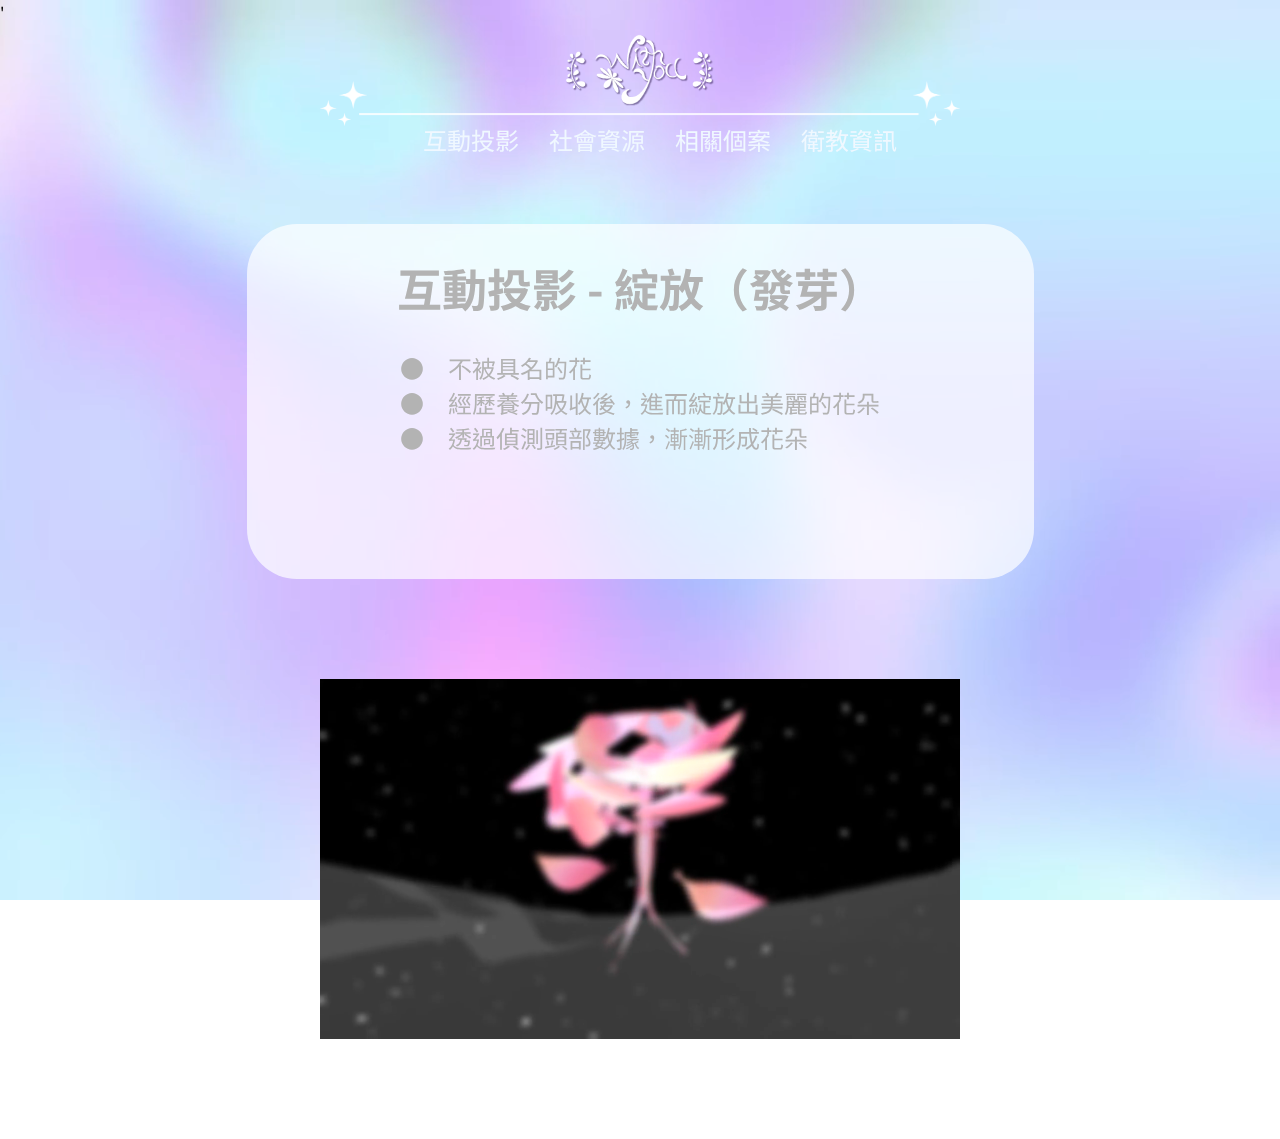
<file: peace.html>
<!DOCTYPE html>
<html lang="en">
<head>
    <meta charset="UTF-8">
    <meta http-equiv="X-UA-Compatible" content="IE=edge">
    <meta name="viewport" content="width=device-width, initial-scale=1.0">
    <title>Document</title>
    <link rel="stylesheet" href="struggle.css">'
    <link rel="preconnect" href="https://fonts.gstatic.com" crossorigin>
<link href="https://fonts.googleapis.com/css2?family=Noto+Sans+TC&display=swap" rel="stylesheet">
</head>
<body>
    <header>
        <div class="title">

            <div class="logo">

                <a href="index.html"><img  src="./1x/資產 1.png" alt=""></a>

            </div>

            <div class="line">
                <img  src="./1x/資產 2.png" alt="">
            </div>

            <div class="lisrbar">

                <ul class="list">
                   <a href="*"><li class="nav" >互動投影</li></a> 
                    <li class="nav">社會資源</li>
                    <li class="nav">相關個案</li>
                    <li class="nav">衛教資訊</li>
                </ul>

            </div>

        </div>

    </header>

    <div class="main">

        <div class="twopage">
            <h1>互動投影 - 綻放（發芽）</h1>
            <p>
                ●　不被具名的花<br>

                ●　經歷養分吸收後，進而綻放出美麗的花朵<br>

                ●　透過偵測頭部數據，漸漸形成花朵<br>

                

                  </p>
        </div>

        
        <video class="pre" autoplay loop muted>
            <source src="t3.mp4">
        </video>
    </div>

    <div class="BG">
            
        <video class="video" autoplay loop muted>
              <source src="TDMovieOut.12.mp4">
        </video>
    
        </div>
</body>
</html>
</file>
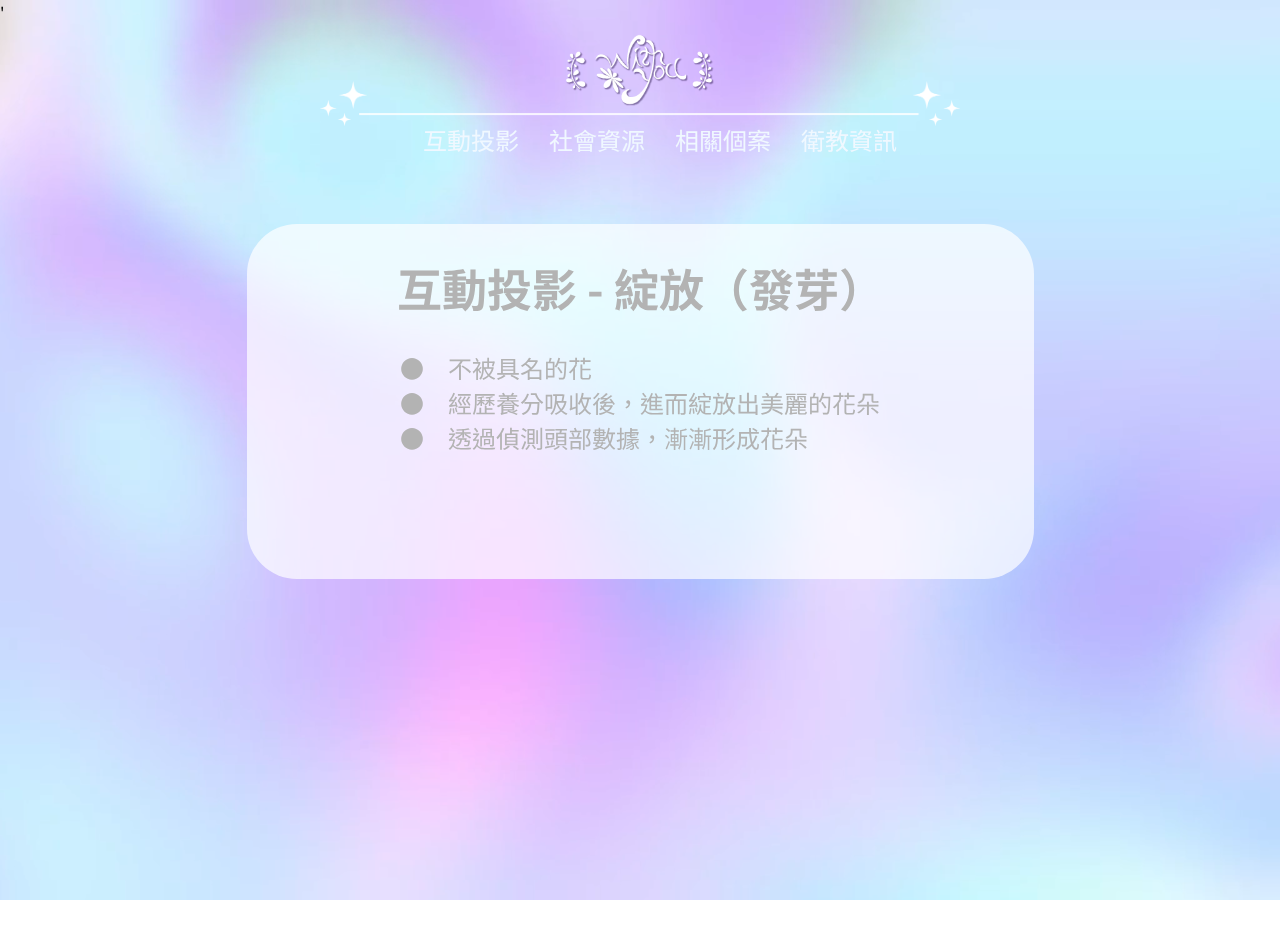
<file: WITHＹ YOU WEB/peace.html>
<!DOCTYPE html>
<html lang="en">
<head>
    <meta charset="UTF-8">
    <meta http-equiv="X-UA-Compatible" content="IE=edge">
    <meta name="viewport" content="width=device-width, initial-scale=1.0">
    <title>Document</title>
    <link rel="stylesheet" href="struggle.css">'
    <link rel="preconnect" href="https://fonts.gstatic.com" crossorigin>
<link href="https://fonts.googleapis.com/css2?family=Noto+Sans+TC&display=swap" rel="stylesheet">
</head>
<body>
    <header>
        <div class="title">

            <div class="logo">

                <a href="index.html"><img  src="./1x/資產 1.png" alt=""></a>

            </div>

            <div class="line">
                <img  src="./1x/資產 2.png" alt="">
            </div>

            <div class="lisrbar">

                <ul class="list">
                   <a href="*"><li class="nav" >互動投影</li></a> 
                    <li class="nav">社會資源</li>
                    <li class="nav">相關個案</li>
                    <li class="nav">衛教資訊</li>
                </ul>

            </div>

        </div>

    </header>

    <div class="main">

        <div class="twopage">
            <h1>互動投影 - 綻放（發芽）</h1>
            <p>
                ●　不被具名的花<br>

                ●　經歷養分吸收後，進而綻放出美麗的花朵<br>

                ●　透過偵測頭部數據，漸漸形成花朵<br>

                

                  </p>
        </div>

        
        <video class="pre" autoplay loop muted>
            <source src="">
        </video>
    </div>

    <div class="BG">
            
        <video class="video" autoplay loop muted>
              <source src="TDMovieOut.12.mp4">
        </video>
    
        </div>
</body>
</html>
</file>
<file: struggle.css>
body{
    margin: 0px;
    font-family: 'Noto Sans TC', sans-serif;
}



.header{
    position:fixed;
    top: 0;
    left: 0;
    z-index: 1; 
}
.title{
    position: fixed;
    width: 100% ;
    display: flex;
    flex-direction: column;
    justify-content: center;
    box-sizing: border-box;
    align-items: center;
   /* background-color: rgba(255, 255, 255, 0.5);*/
}

.logo{
    display: flex;
    flex-direction: columns;
    margin-top: 10px;
    justify-content: center;
    align-items: center;
    width: 150px;
    
}

.logo img{
    display: flex;
    flex-direction: columns;
    width: 100%;
}

.line{
    width: 50%;
}

.line img{
    margin-top: -30px;
    width: 100%;
}
 

.list{
    display: flex;
    flex-direction: row;
    box-sizing: border-box;
    list-style-type:none;
    cursor: pointer;
    color: aliceblue;
    
}

.list a{
    text-decoration: none;
    color: aliceblue;
    
}
.nav{
    margin-top: -25px;
    margin-right: 15px;
    margin-left: 15px;
    font-size: 24px;

}

.nav:hover{
    color: white; text-shadow: rgb(99, 98, 98) 0.1em 0.1em 0.2em
}

.main{
    margin-top: 200px;
    min-width: 100%;
    display: flex;
    flex-direction: column;
    justify-content: center;
    align-items: center;
}

.video{
    position: fixed;
    top: 0;
    right: 0;
    min-width: 100%;
    min-height: 100%;
    z-index: -1;
}

.twopage{
    background-color: rgba(255, 255, 255, 0.7);
    border-radius: 50px;
    padding-top: 1px;
    padding-bottom: 100px;
    padding-right: 150px;
    padding-left: 150px;
    
}


.twopage h1 {
    font-size: 45px;
    display: flex;
    color: #B3B3B3;
}

.twopage  p {
    font-size: 24px;
    display: flex;
    justify-content: center;
    align-items:flex-start;
    color: #B3B3B3;
}


.pre{
   margin-top: 100px;
   margin-bottom: 100px;
    width: 50%;
}
</file>
<file: WITHＹ YOU WEB/struggle.css>
body{
    margin: 0px;
    font-family: 'Noto Sans TC', sans-serif;
}



.header{
    position:fixed;
    top: 0;
    left: 0;
    z-index: 1; 
}
.title{
    position: fixed;
    width: 100% ;
    display: flex;
    flex-direction: column;
    justify-content: center;
    box-sizing: border-box;
    align-items: center;
   /* background-color: rgba(255, 255, 255, 0.5);*/
}

.logo{
    display: flex;
    flex-direction: columns;
    margin-top: 10px;
    justify-content: center;
    align-items: center;
    width: 150px;
    
}

.logo img{
    display: flex;
    flex-direction: columns;
    width: 100%;
}

.line{
    width: 50%;
}

.line img{
    margin-top: -30px;
    width: 100%;
}
 

.list{
    display: flex;
    flex-direction: row;
    box-sizing: border-box;
    list-style-type:none;
    cursor: pointer;
    color: aliceblue;
    
}

.list a{
    text-decoration: none;
    color: aliceblue;
    
}
.nav{
    margin-top: -25px;
    margin-right: 15px;
    margin-left: 15px;
    font-size: 24px;

}

.nav:hover{
    color: white; text-shadow: rgb(99, 98, 98) 0.1em 0.1em 0.2em
}

.main{
    margin-top: 200px;
    min-width: 100%;
    display: flex;
    flex-direction: column;
    justify-content: center;
    align-items: center;
}

.video{
    position: fixed;
    top: 0;
    right: 0;
    min-width: 100%;
    min-height: 100%;
    z-index: -1;
}

.twopage{
    background-color: rgba(255, 255, 255, 0.7);
    border-radius: 50px;
    padding-top: 1px;
    padding-bottom: 100px;
    padding-right: 150px;
    padding-left: 150px;
    
}


.twopage h1 {
    font-size: 45px;
    display: flex;
    color: #B3B3B3;
}

.twopage  p {
    font-size: 24px;
    display: flex;
    justify-content: center;
    align-items:flex-start;
    color: #B3B3B3;
}


.pre{
   margin-top: 100px;
   margin-bottom: 100px;
    width: 50%;
}
</file>
